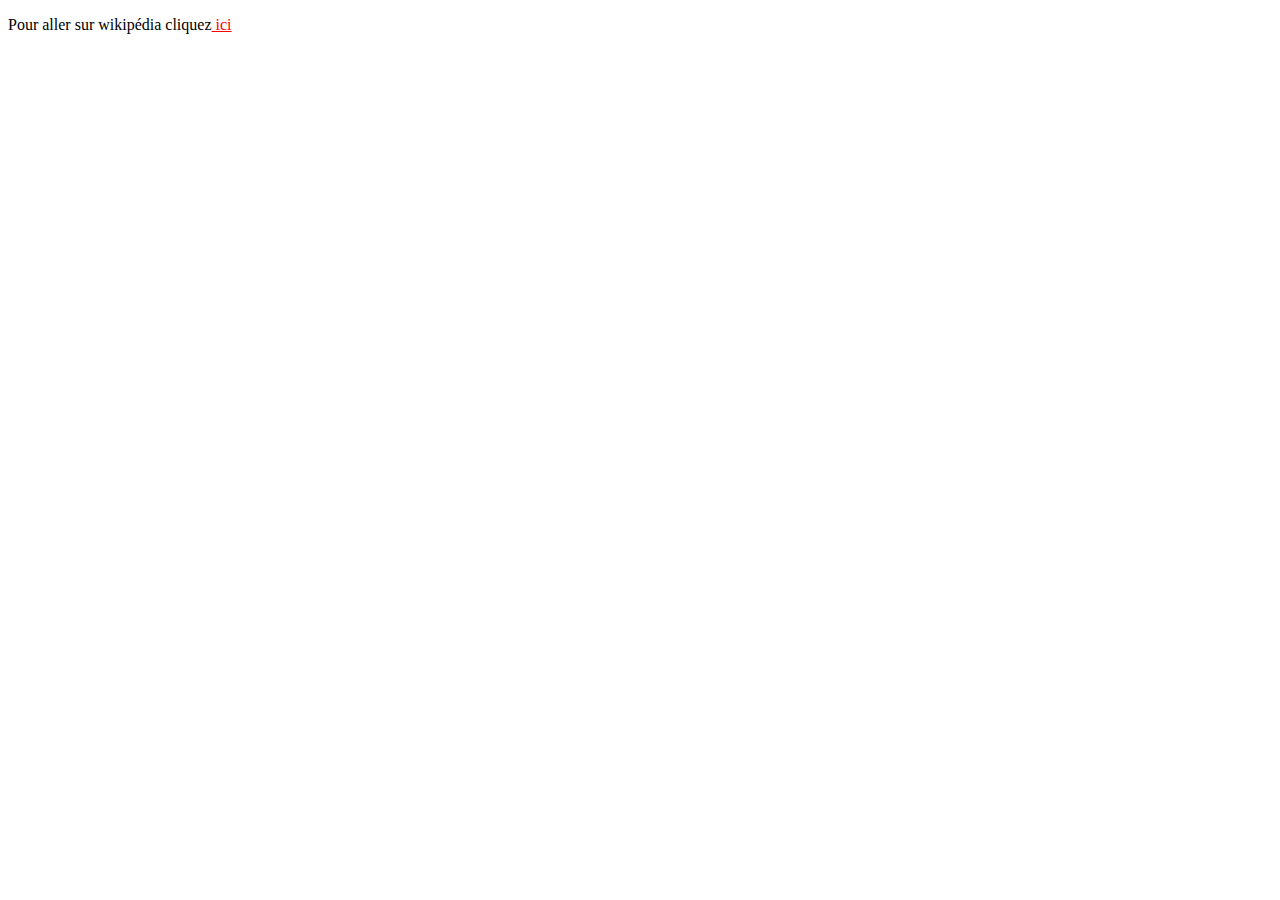
<file: ex01/Index.html>
<!DOCTYPE HTML>

<html>
    
<head>
    <title>Ex01</title>
    
    <meta charset="UTF-8">
    <meta name="description" content="Bienvenue sur ma page"/>
    <link rel="stylesheet" href="styles.css"/>
    
</head>

<body>
 <p>Pour aller sur wikipédia cliquez<a href = https://fr.wikipedia.org/wiki/Wikip%C3%A9dia:Accueil_principal> ici</a></p>
    
</body>
</html>
</file>
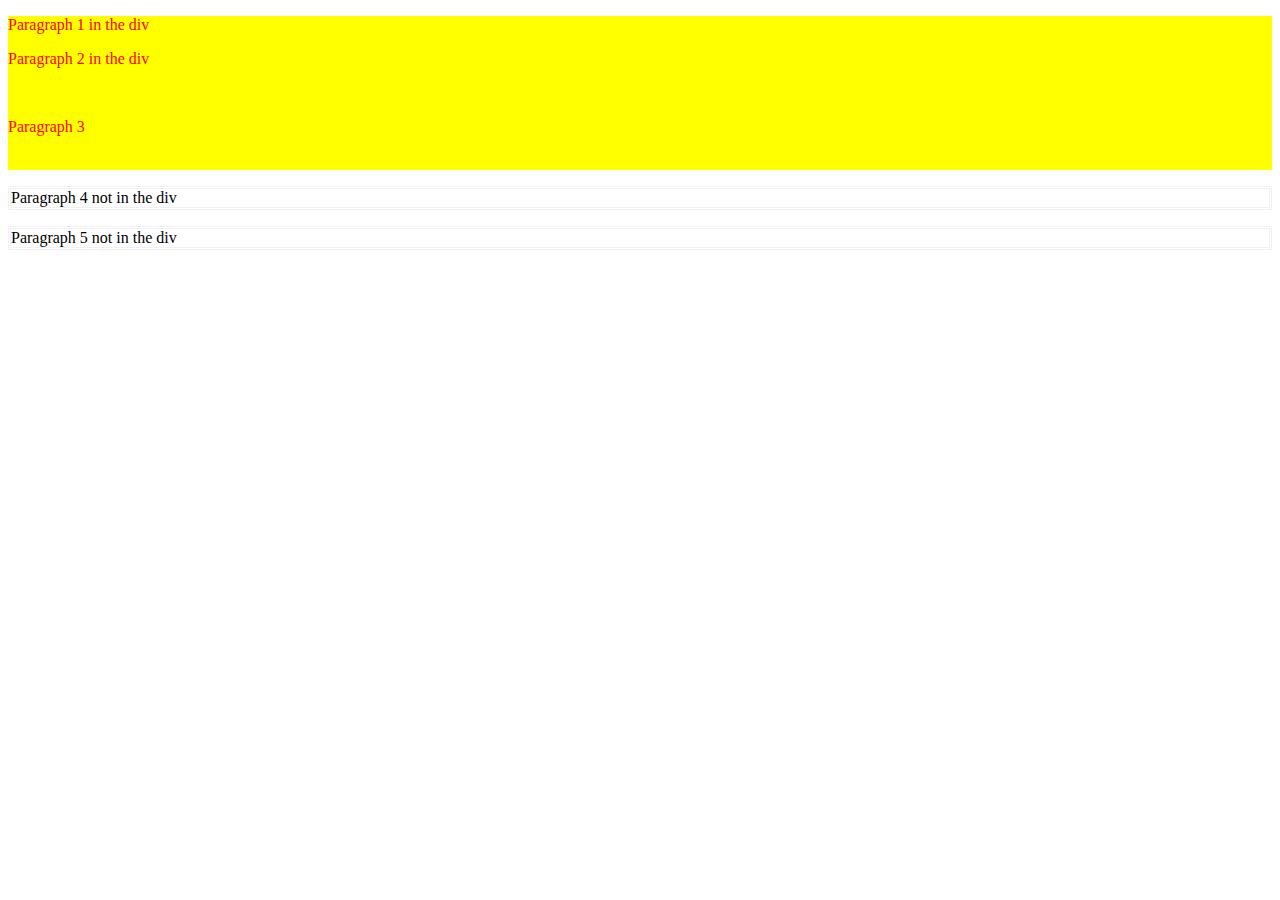
<file: ex02/index.html>
<!DOCTYPE HTML>

<html>
    
<head>
    <title>Ex02</title>
    
    <meta charset="UTF-8">
    <meta name="description" content="Bienvenue sur ma page"/>
    <link rel="stylesheet" href="styles.css"/>
</head>
<body>
<div class="para">
    <p>Paragraph 1 in the div</p>
    <p>Paragraph 2 in the div</p>
    <span><p>Paragraph 3</p></span>
</div>
    <p class="bordure">Paragraph 4 not in the div</p>
    <p class="bordure">Paragraph 5 not in the div</p>

</body>
</file>
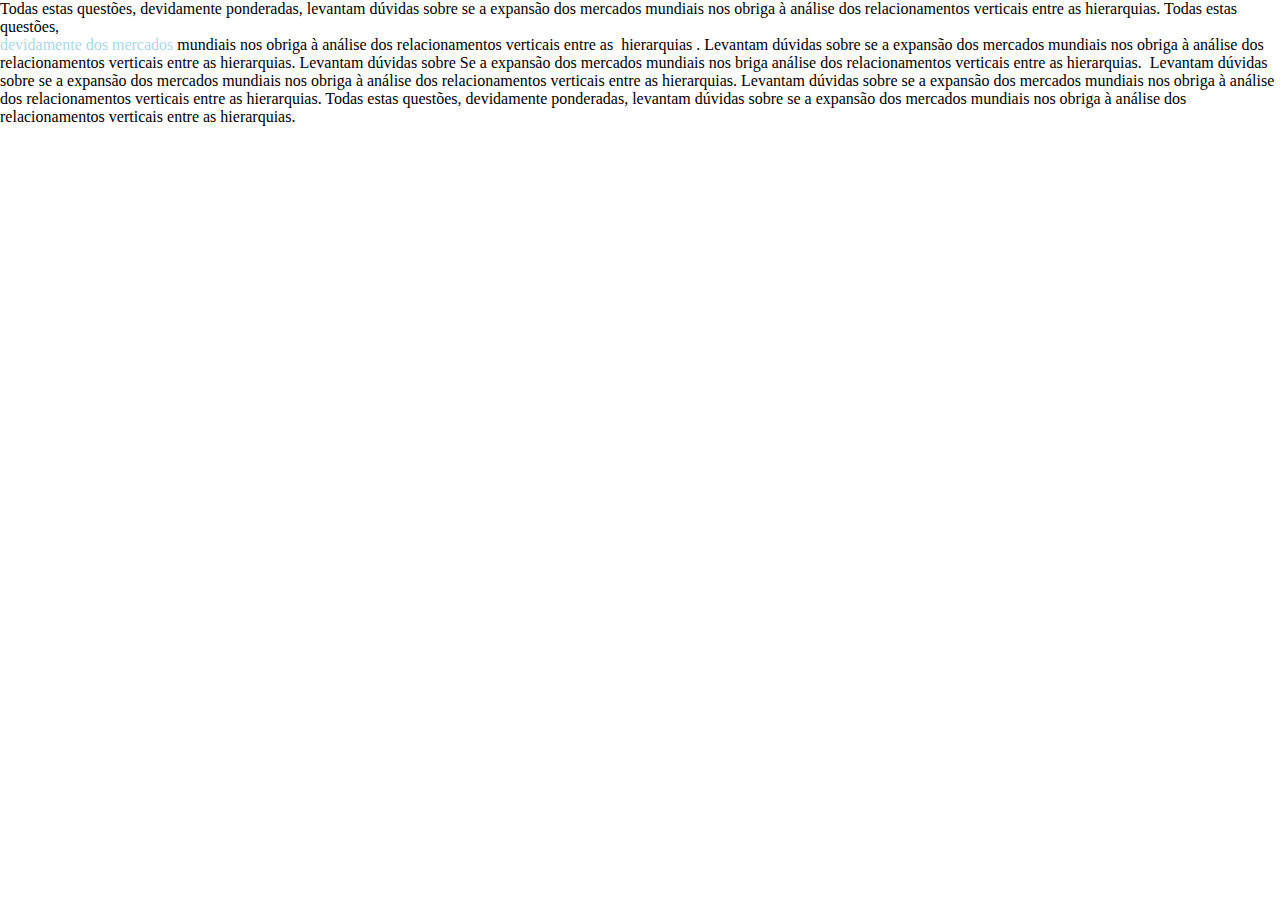
<file: ex05/index.html>
<!DOCTYPE HTML>

<html>
    
<head>
    <title>Ex05</title>
    
    <meta charset="UTF-8">
    <meta name="description" content="Bienvenue sur ma page"/>
    <link rel="stylesheet" href="styles.css"/>
    
</head>
<body>
<p>Todas estas questões, devidamente ponderadas, levantam dúvidas sobre se a expansão dos mercados mundiais nos obriga à
        análise dos relacionamentos verticais entre as hierarquias.
        Todas estas questões, <div class="tooltip"> devidamente <span class="textbulle">ponderadas​, levantam dúvidas sobre se a expansão</span> dos mercados</div>​ mundiais nos obriga à
        análise dos relacionamentos verticais entre as ​ hierarquias​ . Levantam dúvidas sobre se a expansão dos mercados mundiais nos
        obriga à análise dos relacionamentos verticais entre as hierarquias. Levantam dúvidas sobre
        Se a expansão dos mercados mundiais nos briga análise dos relacionamentos verticais entre as hierarquias. ​ Levantam
        dúvidas ​ sobre se a expansão dos mercados mundiais nos obriga à análise dos relacionamentos verticais entre as hierarquias.
        Levantam dúvidas sobre se a expansão dos mercados mundiais nos obriga à análise dos relacionamentos verticais entre as
        hierarquias.
        Todas estas questões, devidamente ponderadas, levantam dúvidas sobre se a expansão dos mercados mundiais nos obriga à
        análise dos ​ relacionamentos verticais​ entre as hierarquias.</p>
</body>
</html>
</file>
<file: ex01/styles.css>
a{
    color: red;
}

a:visited{
    color: green;
}

a:hover{
    color: pink;
}

a:active{
    color: blue;
}
</file>
<file: ex02/styles.css>
div{
    background-color: yellow;
}

.para p{
    color: red;
}

.bordure{
    
    border-style: double;
    border-color: #32a1;
}

p~span{
    padding: 0.5rem;
}
</file>
<file: ex05/styles.css>
*{
    margin: 0;
    padding: 0;
}

.tooltip {
    position: relative;
    display: inline-block;
   color:lightblue;
  }
  .tooltip .textbulle {
    visibility: hidden;
    width: 120px;
    background-color: rgb(22, 243, 14);
    color: #fff;
    text-align: center;
    padding: 5px 0;
    border-radius: 6px;
    position: absolute;
    z-index: 1;
  }
  .tooltip:hover .textbulle {
    visibility: visible;
  }
</file>
